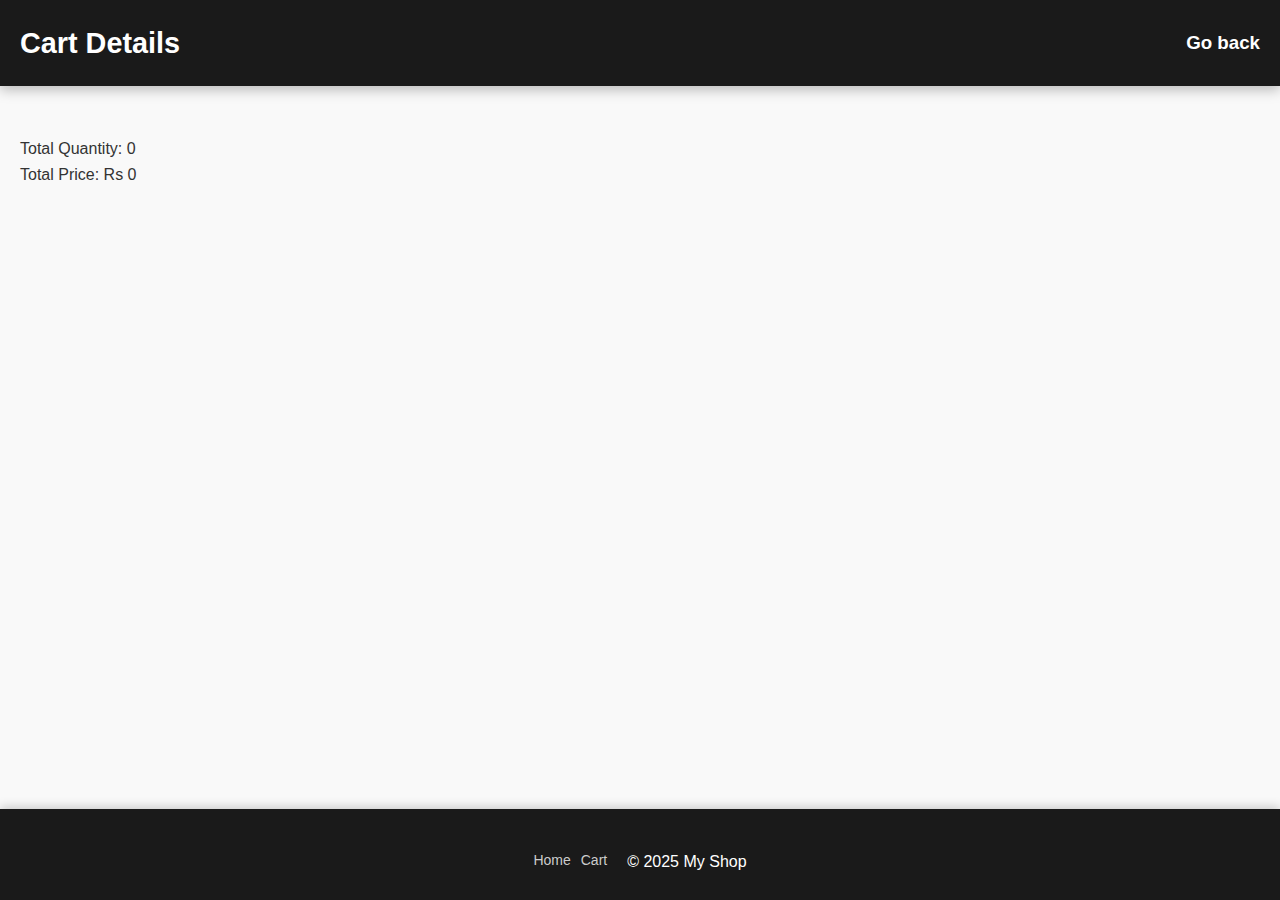
<file: cart.html>
<!DOCTYPE html>
<html lang="en">
<head>
  <meta charset="UTF-8" />
  <meta name="viewport" content="width=device-width, initial-scale=1.0"/>
  <title>Shopping Cart</title>
  <link rel="stylesheet" href="style.css" />
</head>
<body>
  <div class="wrapper">
    <header>
      <h1>Cart Details</h1>
      <h3><a href="index.html"> Go back </a></h3>
    </header>

    <main>
      <div id="cart-items"></div>
      <div id="cart-summary">
        <p>Total Quantity: <span id="total-quantity">0</span></p>
        <p>Total Price: Rs <span id="total-price">0</span></p>
      </div>
    </main>

    <footer>
      <div class="footer-content">
     
        <div class="footer-links">
          <a href="index.html">Home</a>
          <a href="cart.html">Cart</a>

          <br>
           <p>&copy; 2025 My Shop</p>
        </div>
      </div>
    </footer>
  </div>
  <script src="script.js"></script>
</body>
</html>
</file>
<file: style.css>
* {
  box-sizing: border-box;
  margin: 0;
  padding: 0;
}

html, body {
  height: 100%;
  font-family: 'Segoe UI', Tahoma, Geneva, Verdana, sans-serif;
  background-color: #f9f9f9;
  color: #333;
  line-height: 1.6;
}


.wrapper {
  display: flex;
  flex-direction: column;
  min-height: 100vh;
}


header {
  background: #1a1a1a;
  color: #fff;
  padding: 20px;
  display: flex;
  justify-content: space-between;
  align-items: center;
  flex-wrap: wrap;
  box-shadow: 0 4px 12px rgba(0, 0, 0, 0.25);
}

header h1 {
  font-size: 1.8rem;
  font-weight: 600;
}

#cart-icon {
  background: #333;
  padding: 8px 14px;
  border-radius: 6px;
  font-size: 1.3rem;
  cursor: pointer;
  transition: background 0.3s ease, transform 0.2s ease;
}

#cart-icon:hover {
  background: #444;
  transform: scale(1.05);
}


main {
  flex: 1;
  padding: 30px 20px;
  width: 100%;
}


.product-grid {
  display: grid;
  grid-template-columns: repeat(auto-fit, minmax(250px, 1fr));
  gap: 25px;
}

.card {
  background: #fff;
  padding: 18px;
  border-radius: 12px;
  text-align: center;
  box-shadow: 0 8px 20px rgba(0, 0, 0, 0.06);
  transition: transform 0.3s ease, box-shadow 0.3s ease, border 0.3s ease;
  border: 1.5px solid #222;
}

.card:hover {
  transform: translateY(-8px);
  box-shadow: 0 12px 30px rgba(0, 0, 0, 0.12);
  border: 2.5px solid #000;
}

.card img {
  width: 100%;
  height: 160px;
  object-fit: contain;
  margin-bottom: 12px;
}


button {
  background: #28a745;
  color: white;
  padding: 10px 16px;
  border: none;
  border-radius: 6px;
  font-size: 1rem;
  cursor: pointer;
  transition: background 0.3s ease, transform 0.2s ease;
}

button:hover {
  background: #218838;
  transform: scale(1.05);
}


#cart-items {
  margin-top: 20px;
}

.cart-item {
  background: #fff;
  padding: 20px;
  margin-bottom: 20px;
  border-radius: 12px;
  box-shadow: 0 6px 18px rgba(0, 0, 0, 0.05);
  display: flex;
  flex-wrap: wrap;
  align-items: center;
  justify-content: space-between;
  gap: 15px;
  border: 1.5px solid #222;
  transition: border 0.3s ease, box-shadow 0.3s ease;
}

.cart-item:hover {
  border: 2.5px solid #000;
  box-shadow: 0 8px 24px rgba(0,0,0,0.10);
}

.cart-item img {
  width: 80px;
  height: 80px;
  object-fit: cover;
  border-radius: 8px;
}

.cart-item-content {
  flex: 1;
  margin-left: 15px;
}

.cart-item h4 {
  font-size: 1.1rem;
  margin-bottom: 5px;
}

.cart-item p {
  font-size: 0.95rem;
  margin: 4px 0;
}

.cart-item-qty {
  display: flex;
  align-items: center;
  gap: 10px;
}

.cart-item button {
  background: #007bff;
  padding: 6px 12px;
  font-size: 0.9rem;
}

.cart-item button:hover {
  background: #0056b3;
}


footer {
  background: #1a1a1a;
  color: #fff;
  text-align: center;
  padding: 25px 15px;
  box-shadow: 0 -2px 10px rgba(0, 0, 0, 0.2);
  margin-top: auto;
}

.footer-content {
  max-width: 1100px;
  margin: auto;
}

.footer-links {
  margin-top: 15px;
  display: flex;
  justify-content: center;
  flex-wrap: wrap;
  gap: 10px;
}

.footer-links a {
  color: #ccc;
  font-size: 14px;
  text-decoration: none;
  transition: color 0.3s ease;
}

.footer-links a:hover {
  color: #fff;
}



a {
  color: white;
  text-decoration: none;
}


@media (max-width: 768px) {
  header {
    flex-direction: row;
    align-items: center;
    justify-content: space-between;
    padding: 14px 10px;
    gap: 0;
  }
  header h1 {
    font-size: 1.2rem;
    margin: 0;
  }
  #cart-icon {
    font-size: 1.2rem;
    padding: 7px 12px;
    margin-left: 0;
    margin-right: 0;
  }

  .cart-item {
    flex-direction: column;
    align-items: flex-start;
  }

  .cart-item-content {
    margin-left: 0;
  }

  .footer-links {
    flex-direction: column;
    align-items: center;
  }
}

@media (max-width: 480px) {
  header h1 {
    font-size: 1rem;
  }
  #cart-icon {
    font-size: 1rem;
    padding: 5px 8px;
  }
}
</file>
